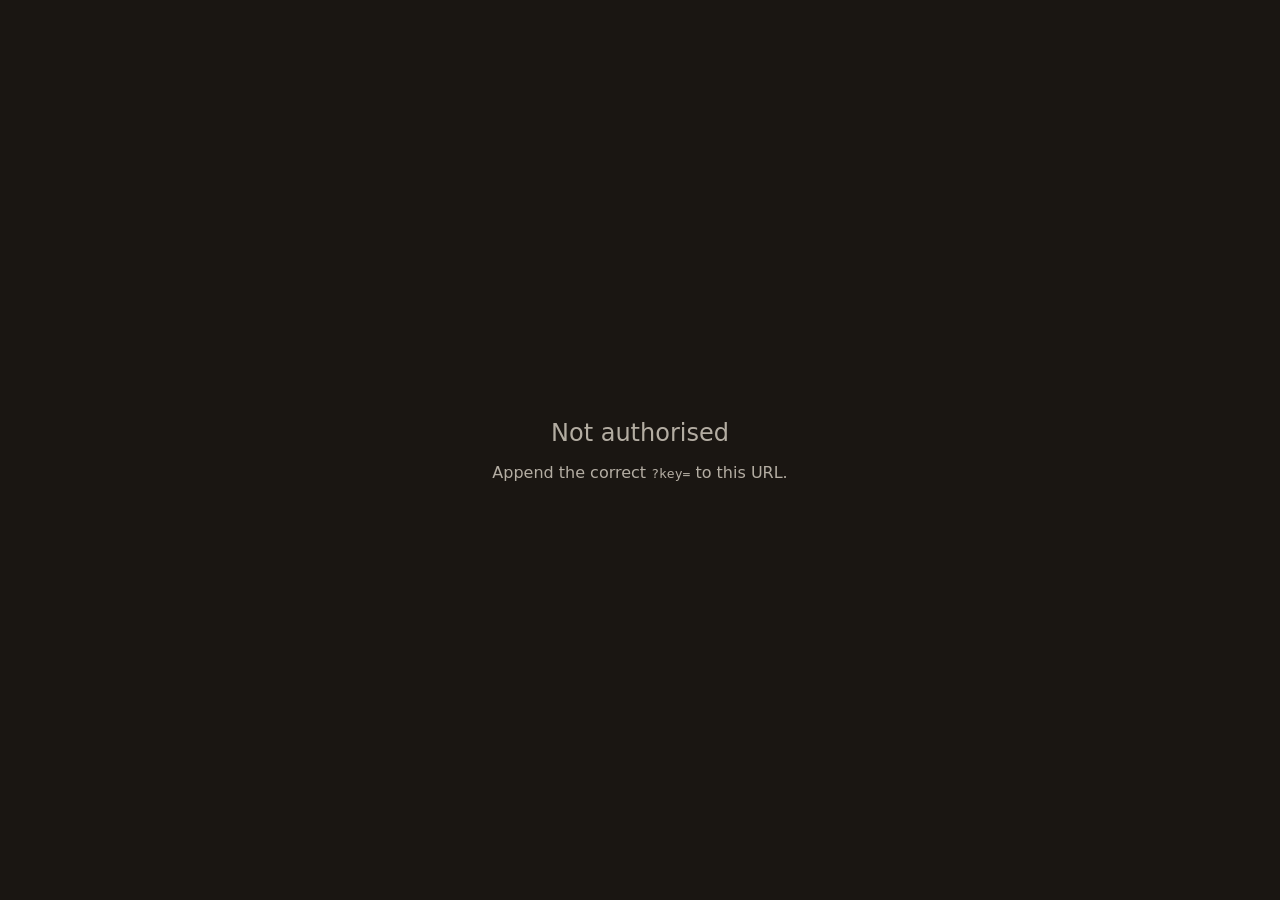
<file: anchor/frontend/demo_locked.html>
<!DOCTYPE html>
<html lang="en">
<head>
  <meta charset="UTF-8">
  <meta name="viewport" content="width=device-width, initial-scale=1.0">
  <title>Not authorised</title>
  <meta name="robots" content="noindex, nofollow">
  <style>
    body {
      background: #1a1612;
      color: #F5EDE0;
      font-family: system-ui, sans-serif;
      display: grid;
      place-items: center;
      min-height: 100vh;
      margin: 0;
    }
    .box { text-align: center; opacity: 0.7; }
    h1 { font-weight: 400; font-size: 1.5rem; }
  </style>
</head>
<body>
  <div class="box">
    <h1>Not authorised</h1>
    <p>Append the correct <code>?key=</code> to this URL.</p>
  </div>
</body>
</html>
</file>
